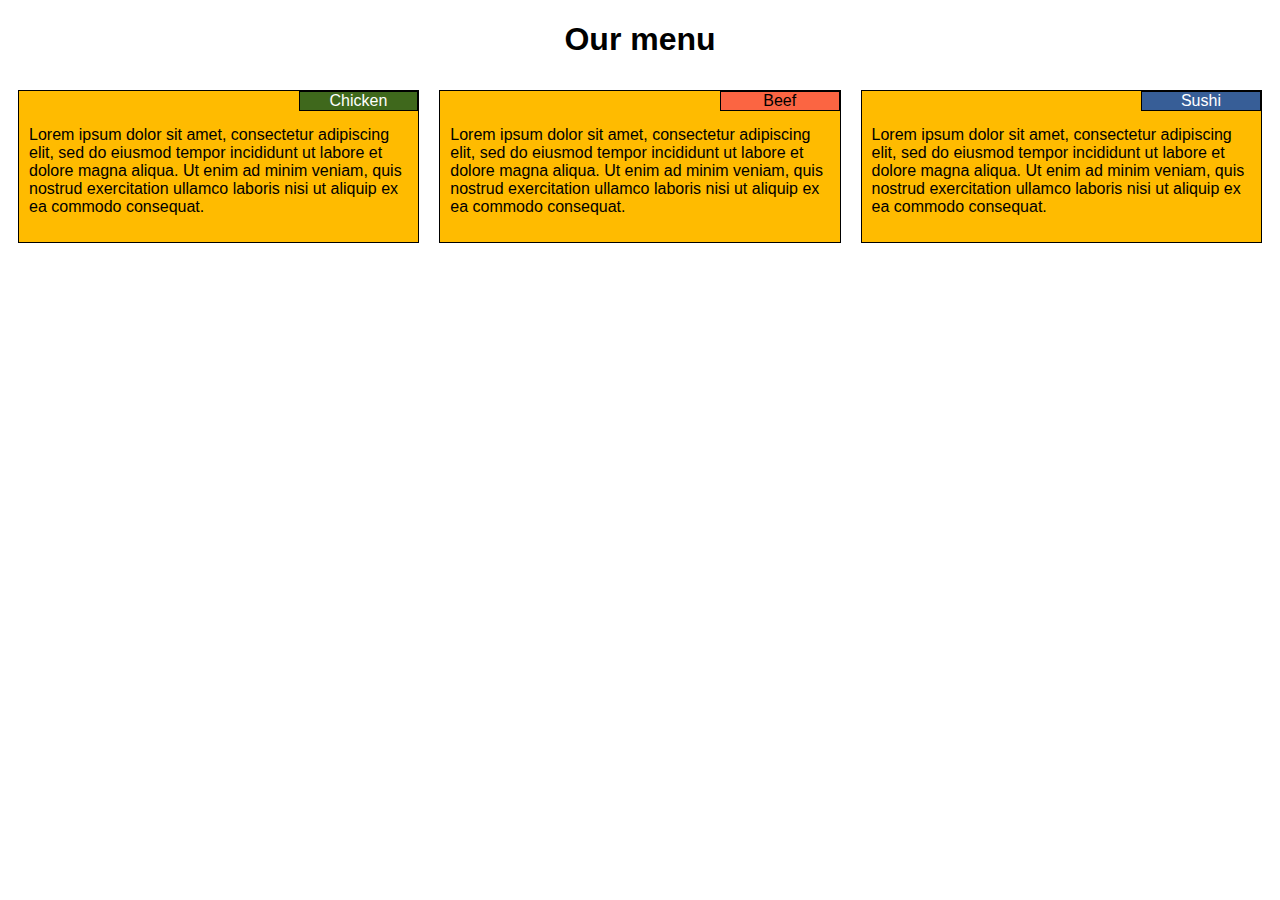
<file: site/module2_solution/index.html>
<!DOCTYPE html>
<html>
<head>
<meta charset="utf-8">
<meta name="viewport" content="width=device-width, initial-scale=1">
<title>Module 2</title>
<link rel="stylesheet" href="css/styles.css">


</head>
<body>
<h1>Our menu</h1>

<div class="row">
      <div class="col-sm-12 col-md-6 col-lg-4">
          <section>
          <div class="subtitle">Chicken</div>
          <p>
            Lorem ipsum dolor sit amet, consectetur adipiscing elit, sed do
            eiusmod tempor incididunt ut labore et dolore magna aliqua. Ut
            enim ad minim veniam, quis nostrud exercitation ullamco laboris 
            nisi ut aliquip ex ea commodo consequat.
          </p>
          </section>
      </div>

      <div class="col-sm-12 col-md-6 col-lg-4">
          <section>
          <div class="subtitle">Beef</div>
          <p>
            Lorem ipsum dolor sit amet, consectetur adipiscing elit, sed do
            eiusmod tempor incididunt ut labore et dolore magna aliqua. Ut
            enim ad minim veniam, quis nostrud exercitation ullamco laboris 
            nisi ut aliquip ex ea commodo consequat.
          </p>
          </section>
      </div>

      <div class="col-sm-12 col-md-12 col-lg-4">
          <section>
          <div class="subtitle">Sushi</div>
          <p>
            Lorem ipsum dolor sit amet, consectetur adipiscing elit, sed do
            eiusmod tempor incididunt ut labore et dolore magna aliqua. Ut
            enim ad minim veniam, quis nostrud exercitation ullamco laboris 
            nisi ut aliquip ex ea commodo consequat.
          </p>
          </section>
      </div>
</div>

</body>
</html>
</file>
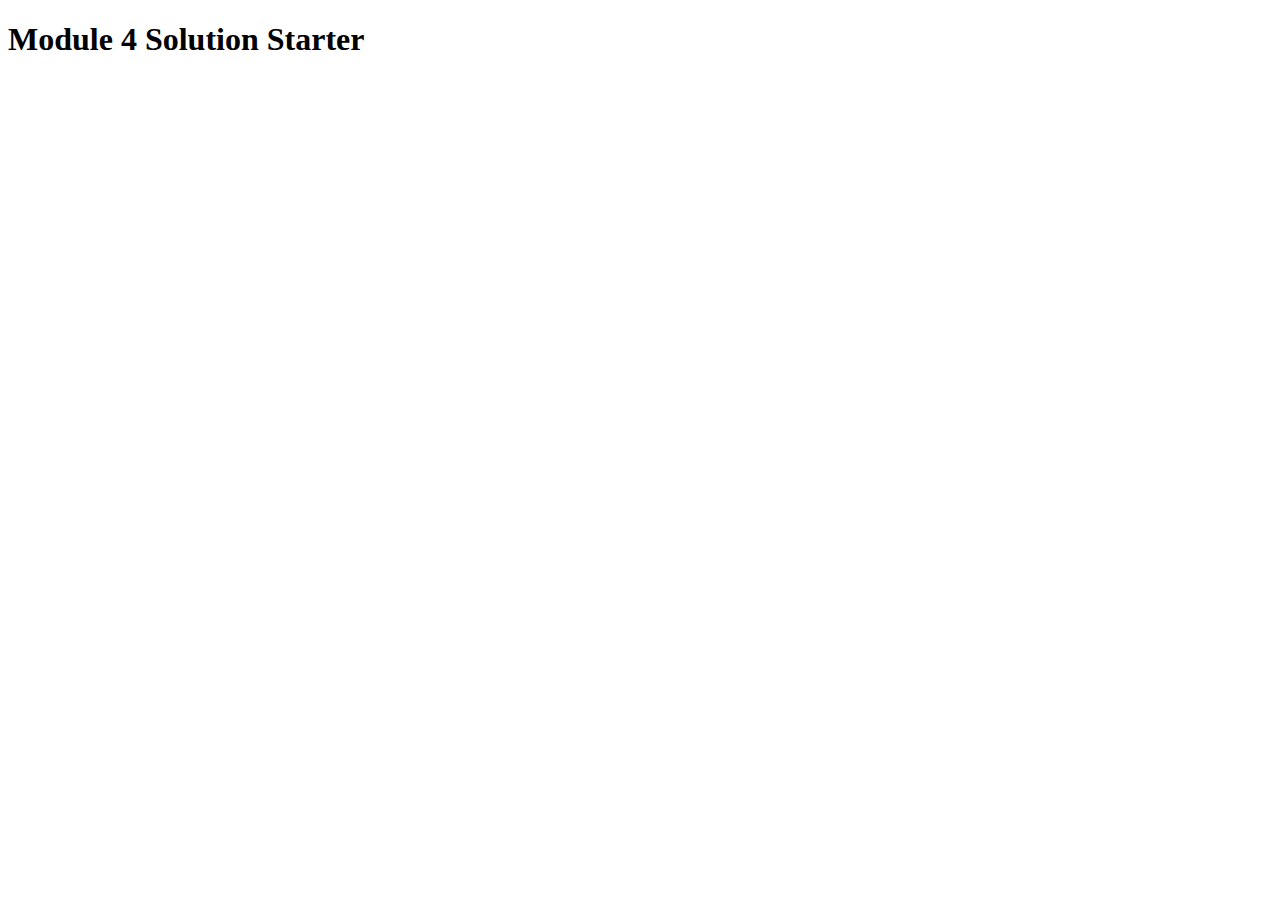
<file: site/module4_solution/index.html>
<!DOCTYPE html>
<html>
<head>
  <meta charset="utf-8">
  <title>Module 4 Solution Starter</title>
  <script>
    var names = []; // DO NOT REMOVE
  </script>
  <script src="SpeakHello.js"></script>
  <script src="SpeakGoodBye.js"></script>
  <script src="script.js"></script>
</head>
<body>
  <h1>Module 4 Solution Starter</h1>
</body>
</html>
</file>
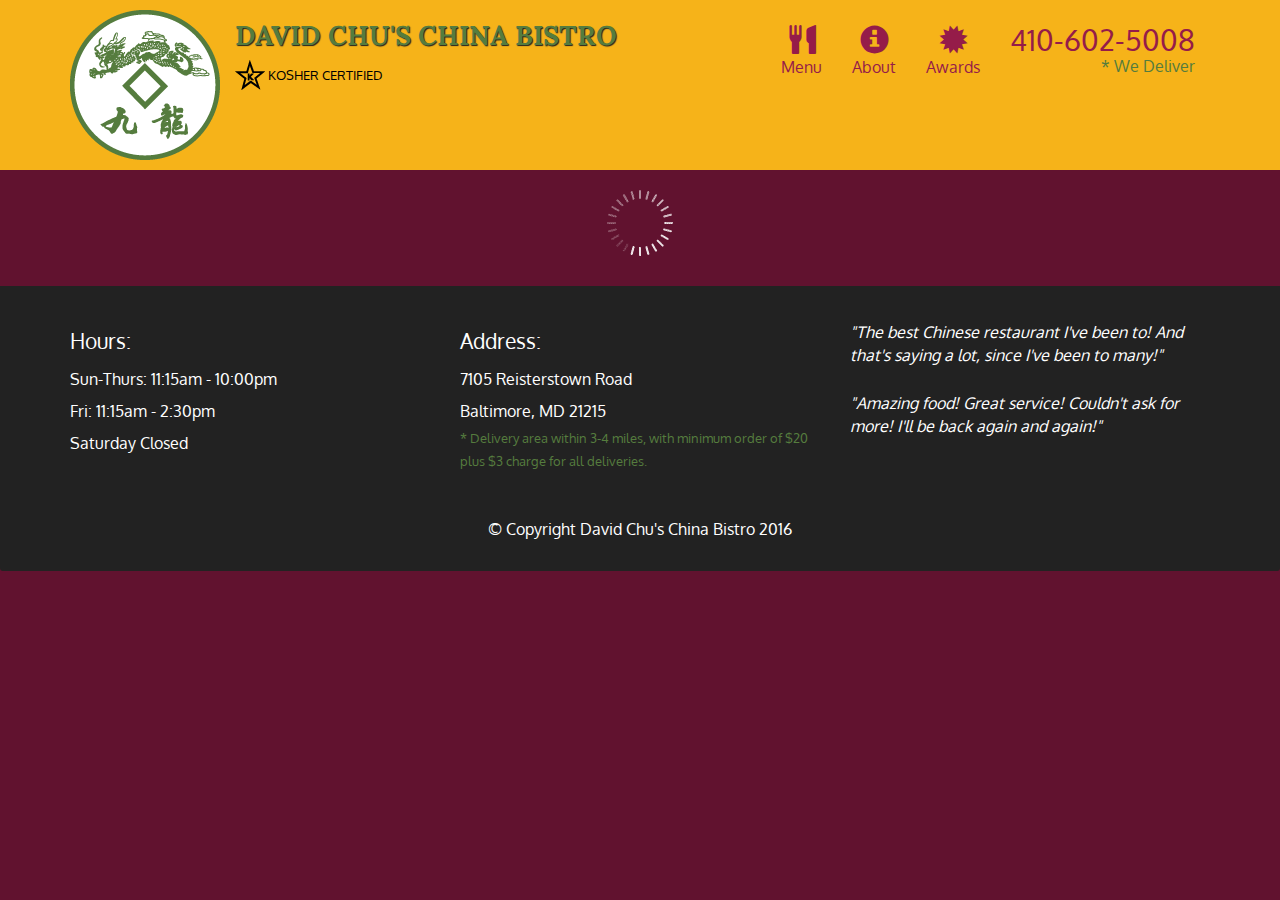
<file: site/module5_solution/assignment5-solution-starter/index.html>
<!doctype html>
<html lang="en">
  <head>
    <meta charset="utf-8">
    <meta http-equiv="X-UA-Compatible" content="IE=edge">
    <meta name="viewport" content="width=device-width, initial-scale=1">
    <title>David Chu's China Bistro</title>
    <link rel="stylesheet" href="css/bootstrap.min.css">
    <link rel="stylesheet" href="css/styles.css">
    <link href='https://fonts.googleapis.com/css?family=Oxygen:400,300,700' rel='stylesheet' type='text/css'>
    <link href='https://fonts.googleapis.com/css?family=Lora' rel='stylesheet' type='text/css'>
  </head>
<body>
  <header>
    <nav id="header-nav" class="navbar navbar-default">
      <div class="container">
        <div class="navbar-header">
          <a href="index.html" class="pull-left visible-md visible-lg">
            <div id="logo-img" alt="Logo image"></div>
          </a>

          <div class="navbar-brand">
            <a href="index.html"><h1>David Chu's China Bistro</h1></a>
            <p>
              <img src="images/star-k-logo.png" alt="Kosher certification">
              <span>Kosher Certified</span>
            </p>
          </div>

          <button id="navbarToggle" type="button" class="navbar-toggle collapsed" data-toggle="collapse" data-target="#collapsable-nav" aria-expanded="false">
            <span class="sr-only">Toggle navigation</span>
            <span class="icon-bar"></span>
            <span class="icon-bar"></span>
            <span class="icon-bar"></span>
          </button>
        </div>
        
        <div id="collapsable-nav" class="collapse navbar-collapse">
           <ul id="nav-list" class="nav navbar-nav navbar-right">
            <li id="navHomeButton" class="visible-xs active">
              <a href="index.html">
                <span class="glyphicon glyphicon-home"></span> Home</a>
            </li>
            <li id="navMenuButton">
              <a href="#" onclick="$dc.loadMenuCategories();">
                <span class="glyphicon glyphicon-cutlery"></span><br class="hidden-xs"> Menu</a>
            </li>
            <li>
              <a href="#">
                <span class="glyphicon glyphicon-info-sign"></span><br class="hidden-xs"> About</a>
            </li>
            <li>
              <a href="#">
                <span class="glyphicon glyphicon-certificate"></span><br class="hidden-xs"> Awards</a>
            </li>
            <li id="phone" class="hidden-xs">
              <a href="tel:410-602-5008">
                <span>410-602-5008</span></a><div>* We Deliver</div>
            </li>
          </ul><!-- #nav-list -->
        </div><!-- .collapse .navbar-collapse -->
      </div><!-- .container -->
    </nav><!-- #header-nav -->
  </header>

  <div id="call-btn" class="visible-xs">
    <a class="btn" href="tel:410-602-5008">
    <span class="glyphicon glyphicon-earphone"></span>
    410-602-5008
    </a>
  </div>
  <div id="xs-deliver" class="text-center visible-xs">* We Deliver</div>

  <div id="main-content" class="container"></div>

  <footer class="panel-footer">
    <div class="container">
      <div class="row">
        <section id="hours" class="col-sm-4">
          <span>Hours:</span><br>
          Sun-Thurs: 11:15am - 10:00pm<br>
          Fri: 11:15am - 2:30pm<br>
          Saturday Closed
          <hr class="visible-xs">
        </section>
        <section id="address" class="col-sm-4">
          <span>Address:</span><br>
          7105 Reisterstown Road<br>
          Baltimore, MD 21215
          <p>* Delivery area within 3-4 miles, with minimum order of $20 plus $3 charge for all deliveries.</p>
          <hr class="visible-xs">
        </section>
        <section id="testimonials" class="col-sm-4">
          <p>"The best Chinese restaurant I've been to! And that's saying a lot, since I've been to many!"</p>
          <p>"Amazing food! Great service! Couldn't ask for more! I'll be back again and again!"</p>
        </section>
      </div>
      <div class="text-center">&copy; Copyright David Chu's China Bistro 2016</div>
    </div>
  </footer>

  <!-- jQuery (Bootstrap JS plugins depend on it) -->
  <script src="js/jquery-2.1.4.min.js"></script>
  <script src="js/bootstrap.min.js"></script>
  <script src="js/ajax-utils.js"></script>
  <script src="js/script.js"></script>
</body>
</html>
</file>
<file: site/module2_solution/css/styles.css>
/********** Base styles **********/
* {
  box-sizing: border-box;
  font-family: Arial, Helvetica, sans-serif;
}

h1 {
  text-align: center;
}
.row > div {
    float: left;
}

section {
    margin: 10px;
    border: 1px solid black;
    position: relative;
    background-color: #FFBB00;
}

p {
    padding: 10px;
    margin-top: 25px;
}

.subtitle{
    border: 1px solid black;
    text-align: center;
    width: 30%;
    position: absolute;
    right: 0px;
}

.row > div:nth-child(1) .subtitle{
    background-color: #3F681C;
    color: white;
}
.row > div:nth-child(2) .subtitle{
    background-color: #FB6542;
}
.row > div:nth-child(3) .subtitle{
    background-color: #375E97;
    color: white;
}

/* Simple Responsive Framework. */
.row {
  width: 100%;
}

/********** Desktop view **********/
@media (min-width: 992px) {
  .col-lg-1 {
    width: 8.33%;
  }
  .col-lg-2 {
    width: 16.66%;
  }
  .col-lg-3 {
    width: 25%;
  }
  .col-lg-4 {
    width: 33.33%;
  }
  .col-lg-5 {
    width: 41.66%;
  }
  .col-lg-6 {
    width: 50%;
  }
  .col-lg-7 {
    width: 58.33%;
  }
  .col-lg-8 {
    width: 66.66%;
  }
  .col-lg-9 {
    width: 74.99%;
  }
  .col-lg-10 {
    width: 83.33%;
  }
  .col-lg-11 {
    width: 91.66%;
  }
  .col-lg-12 {
    width: 100%;
  }
}

/********** Tablet view **********/
@media (min-width: 768px) and (max-width: 991px) {
  .col-md-1 {
    width: 8.33%;
  }
  .col-md-2 {
    width: 16.66%;
  }
  .col-md-3 {
    width: 25%;
  }
  .col-md-4 {
    width: 33.33%;
  }
  .col-md-5 {
    width: 41.66%;
  }
  .col-md-6 {
    width: 50%;
  }
  .col-md-7 {
    width: 58.33%;
  }
  .col-md-8 {
    width: 66.66%;
  }
  .col-md-9 {
    width: 74.99%;
  }
  .col-md-10 {
    width: 83.33%;
  }
  .col-md-11 {
    width: 91.66%;
  }
  .col-md-12 {
    width: 100%;
  }
}

/********** Mobile view **********/
@media (max-width: 767px) {
  .col-sm-1 {
    width: 8.33%;
  }
  .col-sm-2 {
    width: 16.66%;
  }
  .col-sm-3 {
    width: 25%;
  }
  .col-sm-4 {
    width: 33.33%;
  }
  .col-sm-5 {
    width: 41.66%;
  }
  .col-sm-6 {
    width: 50%;
  }
  .col-sm-7 {
    width: 58.33%;
  }
  .col-sm-8 {
    width: 66.66%;
  }
  .col-sm-9 {
    width: 74.99%;
  }
  .col-sm-10 {
    width: 83.33%;
  }
  .col-sm-11 {
    width: 91.66%;
  }
  .col-sm-12 {
    width: 100%;
  }
}
</file>
<file: site/module5_solution/assignment5-solution-starter/css/styles.css>
body {
  font-size: 16px;
  color: #fff;
  background-color: #61122f;
  font-family: 'Oxygen', sans-serif;
}

/** HEADER **/
#header-nav {
  background-color: #f6b319;
  border-radius: 0;
  border: 0;
}

#logo-img {
  background: url('../images/restaurant-logo_large.png') no-repeat;
  width: 150px;
  height: 150px;
  margin: 10px 15px 10px 0;
}

.navbar-brand {
  padding-top: 25px;
}
.navbar-brand h1 { /* Restaurant name */
  font-family: 'Lora', serif;
  color: #557c3e;
  font-size: 1.5em;
  text-transform: uppercase;
  font-weight: bold;
  text-shadow: 1px 1px 1px #222;
  margin-top: 0;
  margin-bottom: 0;
  line-height: .75;
}
.navbar-brand a:hover, .navbar-brand a:focus {
  text-decoration: none;
}
.navbar-brand p { /* Kosher cert */
  color: #000;
  text-transform: uppercase;
  font-size: .7em;
  margin-top: 15px;
}
.navbar-brand p span { /* Star-K */
  vertical-align: middle;
}

#nav-list {
  margin-top: 10px;
}
#nav-list a {
  color: #951C49;
  text-align: center;
}
#nav-list a:hover {
  background: #E7E7E7;
}
#nav-list a span {
  font-size: 1.8em;
}

#phone {
  margin-top: 5px;
}
#phone a { /* Phone number */
  text-align: right;
  padding-bottom: 0;
}
#phone div { /* We Deliver */
  color: #557c3e;
  text-align: right;
  padding-right: 15px;
}

.navbar-header button.navbar-toggle, .navbar-header .icon-bar {
  border: 1px solid #61122f;
}
.navbar-header button.navbar-toggle {
  clear: both;
  margin-top: -30px;
}
/* END HEADER */

/* FOOTER */
.panel-footer {
  margin-top: 30px;
  padding-top: 35px;
  padding-bottom: 30px;
  background-color: #222;
  border-top: 0;
}
.panel-footer div.row {
  margin-bottom: 35px;
}
#hours, #address {
  line-height: 2;
}
#hours > span, #address > span {
  font-size: 1.3em;
}
#address p {
  color: #557c3e;
  font-size: .8em;
  line-height: 1.8;
}
#testimonials {
  font-style: italic;
}
#testimonials p:nth-child(2) {
  margin-top: 25px;
}
/* END FOOTER */



/* HOME PAGE */
.container .jumbotron {
  box-shadow: 0 0 50px #3F0C1F;
  border: 2px solid #3F0C1F;
}

#menu-tile, #specials-tile, #map-tile {
  height: 250px;
  width: 100%;
  margin-bottom: 15px;
  position: relative;
  border: 2px solid #3F0C1F;
  overflow: hidden;
}
#menu-tile:hover, #specials-tile:hover, #map-tile:hover {
  box-shadow: 0 1px 5px 1px #cccccc;
}
#menu-tile {
  background: url('../images/menu-tile.jpg') no-repeat;
  background-position: center;
}
#specials-tile {
  background: url('../images/specials-tile.jpg') no-repeat;
  background-position: center;
}
#menu-tile span, #specials-tile span, #map-tile span {
  position: absolute;
  bottom: 0;
  right: 0;
  width: 100%;
  text-align: center;
  font-size: 1.6em;
  text-transform: uppercase;
  background-color: #000;
  color: #fff;
  opacity: .8;
}
/* END HOME PAGE */

/* MENU CATEGORIES PAGE */
.category-tile { 
  position: relative;
  border: 2px solid #3F0C1F;
  overflow: hidden;
  width: 200px;
  height: 200px;
  margin: 0 auto 15px;
}
.category-tile span {
  position: absolute;
  bottom: 0;
  right: 0;
  width: 100%;
  text-align: center;
  font-size: 1.2em;
  text-transform: uppercase;
  background-color: #000;
  color: #fff;
  opacity: .8;
}
.category-tile:hover {
  box-shadow: 0 1px 5px 1px #cccccc;
}

#menu-categories-title + div {
  margin-bottom: 50px;
}
/* END MENU CATEGORIES PAGE */

/* SINGLE CATEGORY PAGE */
.menu-item-tile {
  margin-bottom: 25px;
}
.menu-item-tile hr {
  width: 80%;
}
.menu-item-tile .menu-item-price {
  font-size: 1.1em;
  text-align: right;
  margin-top: -15px;
  margin-right: -15px;
}
.menu-item-tile .menu-item-price span {
  font-size: .6em;
}
.menu-item-photo {
  position: relative;
  border: 2px solid #3F0C1F; 
  overflow: hidden;
  padding: 0;
  margin-right: -15px;
  margin-left: auto;
  margin-bottom: 20px;
  max-width: 250px;
}
.menu-item-photo div {
  position: absolute;
  bottom: 0;
  right: 0;
  width: 80px;
  background-color: #557c3e;
  text-align: center;
}
.menu-item-description {
  padding-right: 30px;
}
h3.menu-item-title {
  margin: 0 0 10px;
}
.menu-item-details {
  font-size: .9em;
  font-style: italic;
}
/* END SINGLE CATEGORY PAGE */


/********** Large devices only **********/
@media (min-width: 1200px) {
  .container .jumbotron {
    background: url('../images/jumbotron_1200.jpg') no-repeat;
    height: 675px;
  }
}

/********** Medium devices only **********/
@media (min-width: 992px) and (max-width: 1199px) {
  /* Header */
  #logo-img {
    background: url('../images/restaurant-logo_medium.png') no-repeat;
    width: 100px;
    height: 100px;
    margin: 5px 5px 5px 0;
  }
  /* End Header */

  /* Home Page */
  .container .jumbotron {
    background: url('../images/jumbotron_992.jpg') no-repeat;
    height: 558px;
  }
  /* End Home Page */
}

/********** Small devices only **********/
@media (min-width: 768px) and (max-width: 991px) {
  /* Home Page */
  .container .jumbotron {
    background: url('../images/jumbotron_768.jpg') no-repeat;
    height: 432px;
  }
  /* End Home Page */
}

/********** Extra small devices only **********/
@media (max-width: 767px) {
  /* Header */
  .navbar-brand {
    padding-top: 10px;
    height: 80px;
  }
  .navbar-brand h1 { /* Restaurant name */
    padding-top: 10px;
    font-size: 5vw; /* 1vw = 1% of viewport width */
  }
  .navbar-brand p { /* Kosher cert */
    font-size: .6em;
    margin-top: 12px;
  }
  .navbar-brand p img { /* Star-K */
    height: 20px;
  }

  #collapsable-nav a { /* Collapsed nav menu text */
    font-size: 1.2em;
  }
  #collapsable-nav a span { /* Collapsed nav menu glyph */
    font-size: 1em;
    margin-right: 5px;
  }

  #call-btn > a {
    font-size: 1.5em;
    display: block;
    margin: 0 20px;
    padding: 10px;
    border: 2px solid #fff;
    background-color: #f6b319;
    color: #951c49;
  }
  #xs-deliver {
    margin-top: 5px;
    font-size: .7em;
    letter-spacing: .1em;
    text-transform: uppercase;
  }
  /* End Header */

  /* Footer */
  .panel-footer section {
    margin-bottom: 30px;
    text-align: center;
  }
  .panel-footer section:nth-child(3) {
    margin-bottom: 0; /* margin already exists on the whole row */
  }
  .panel-footer section hr {
    width: 50%;
  }
  /* End Footer */

  /* Home Page */
  .container .jumbotron {
    margin-top: 30px;
    padding: 0;
  }
  #menu-tile, #specials-tile {
    width: 360px;
    margin: 0 auto 15px;
  }

  .menu-item-photo {
    margin-right: auto;
  }
  .menu-item-tile .menu-item-price {
    text-align: center;
  }
  .menu-item-description {
    text-align: center;;
  }
}


/********** Super extra small devices Only :-) (e.g., iPhone 4) **********/
@media (max-width: 479px) {
  /* Header */
  .navbar-brand h1 { /* Restaurant name */
    padding-top: 5px;
    font-size: 6vw;
  }
  /* End Header */
  
  /* Home page */
  #menu-tile, #specials-tile {
    width: 280px;
    margin: 0 auto 15px;
  }

  .col-xxs-12 {
    position: relative;
    min-height: 1px;
    padding-right: 15px;
    padding-left: 15px;
    float: left;
    width: 100%;
  }
}
</file>
